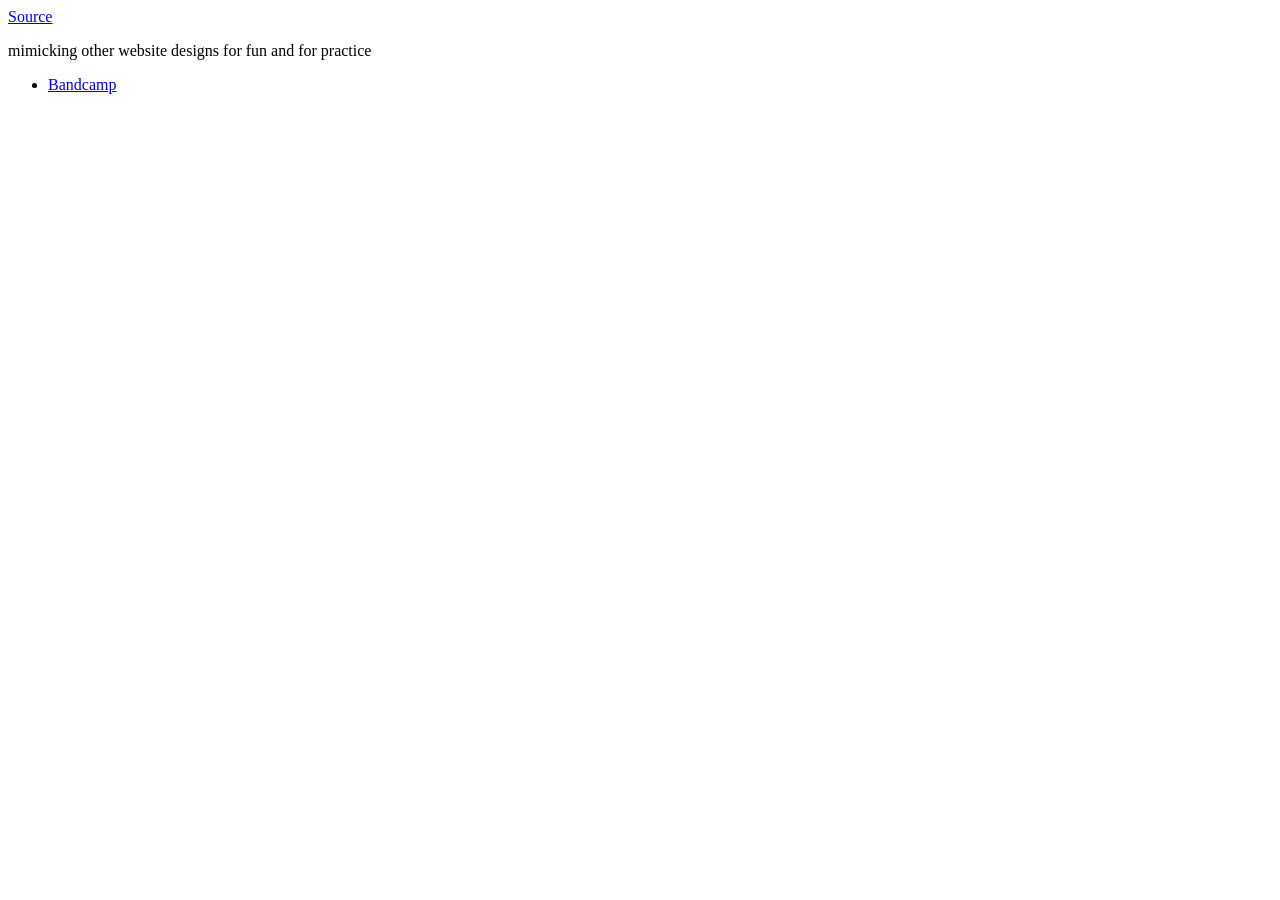
<file: index.html>
<!DOCTYPE html>
<html lang="en">
    <head>
        <meta charset="utf-8">
        <meta name="viewport" content="width=device-width, initial-scale=1.0">
        <title>Mimicry</title>
        <base href="/web-mimicry/">
    </head>
    <body>
        <main>
            <a href="https://github.com/EndDragon438/web-mimicry">Source</a>
            <p>
                mimicking other website designs for fun and for practice
            </p>
            <ul>
                <li><a href="bandcamp">Bandcamp</a></li>
            </ul>
        </main>
    </body>
</html>
</file>
